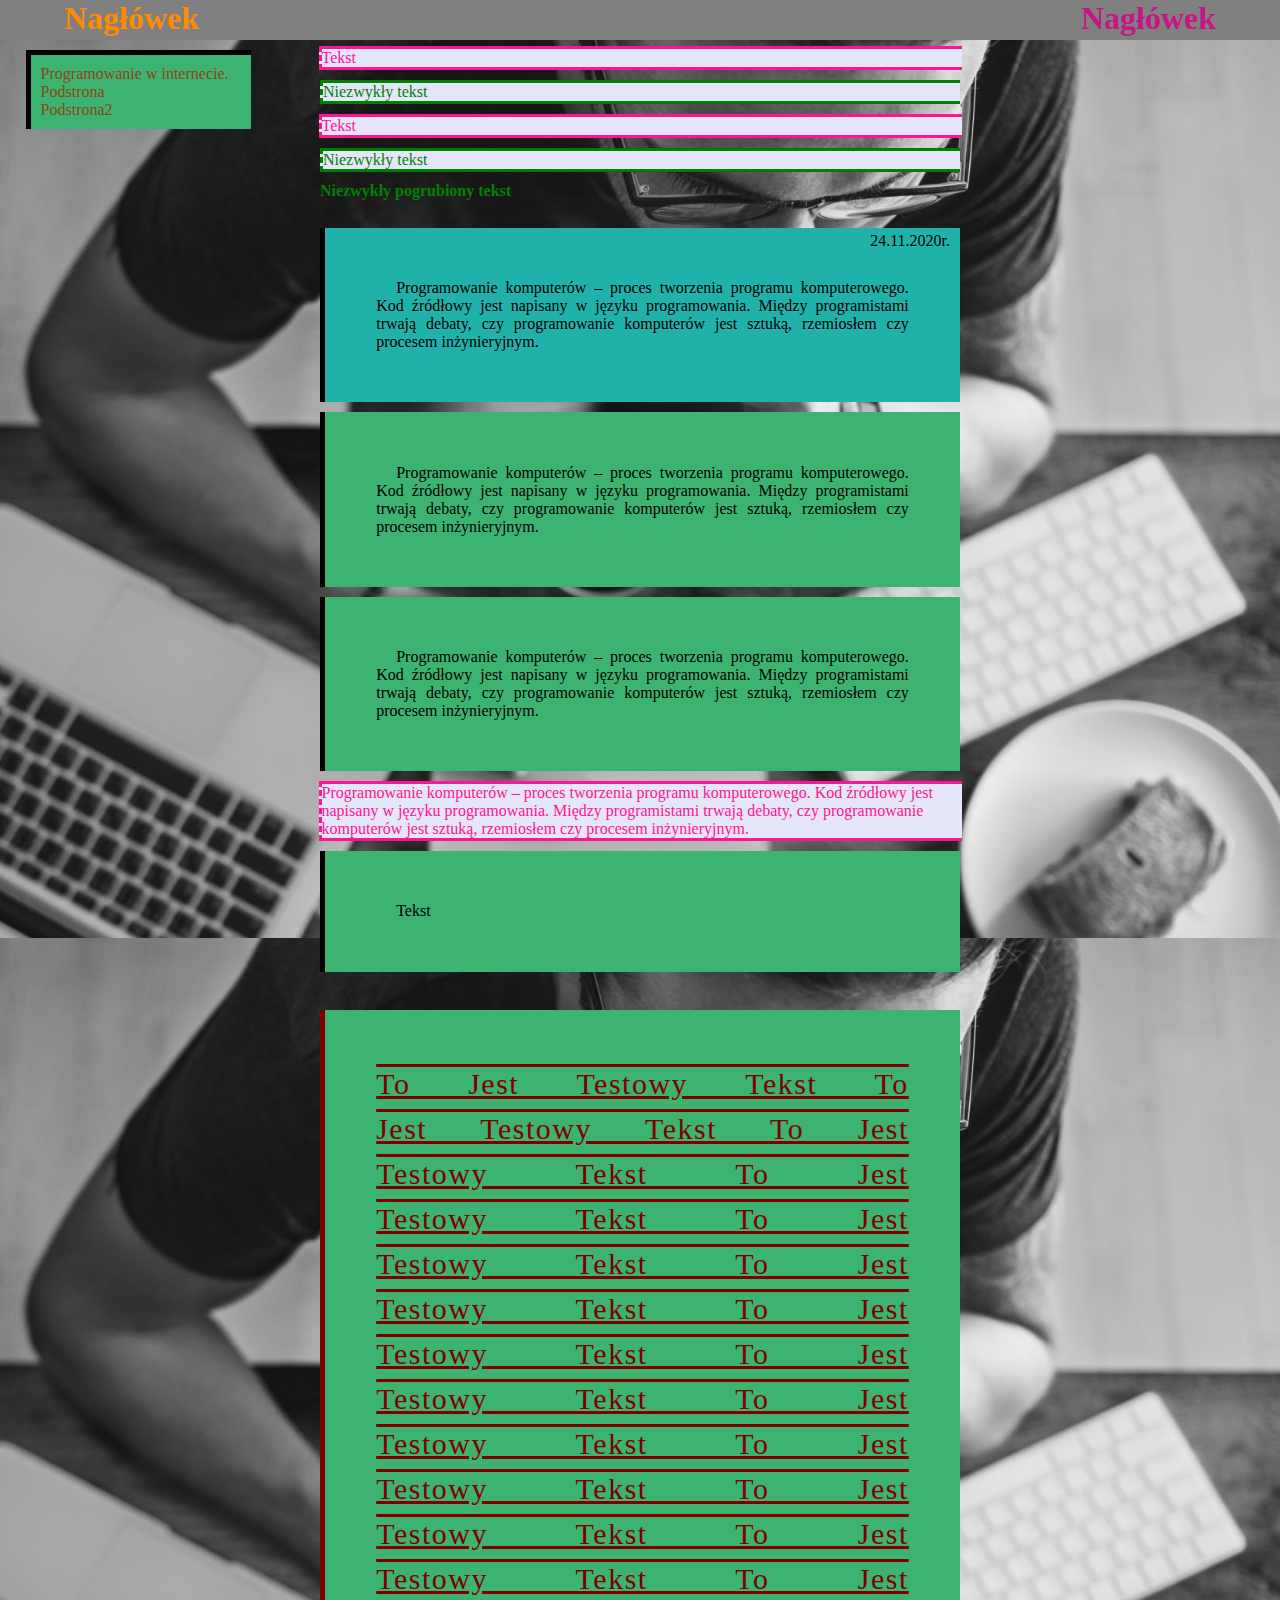
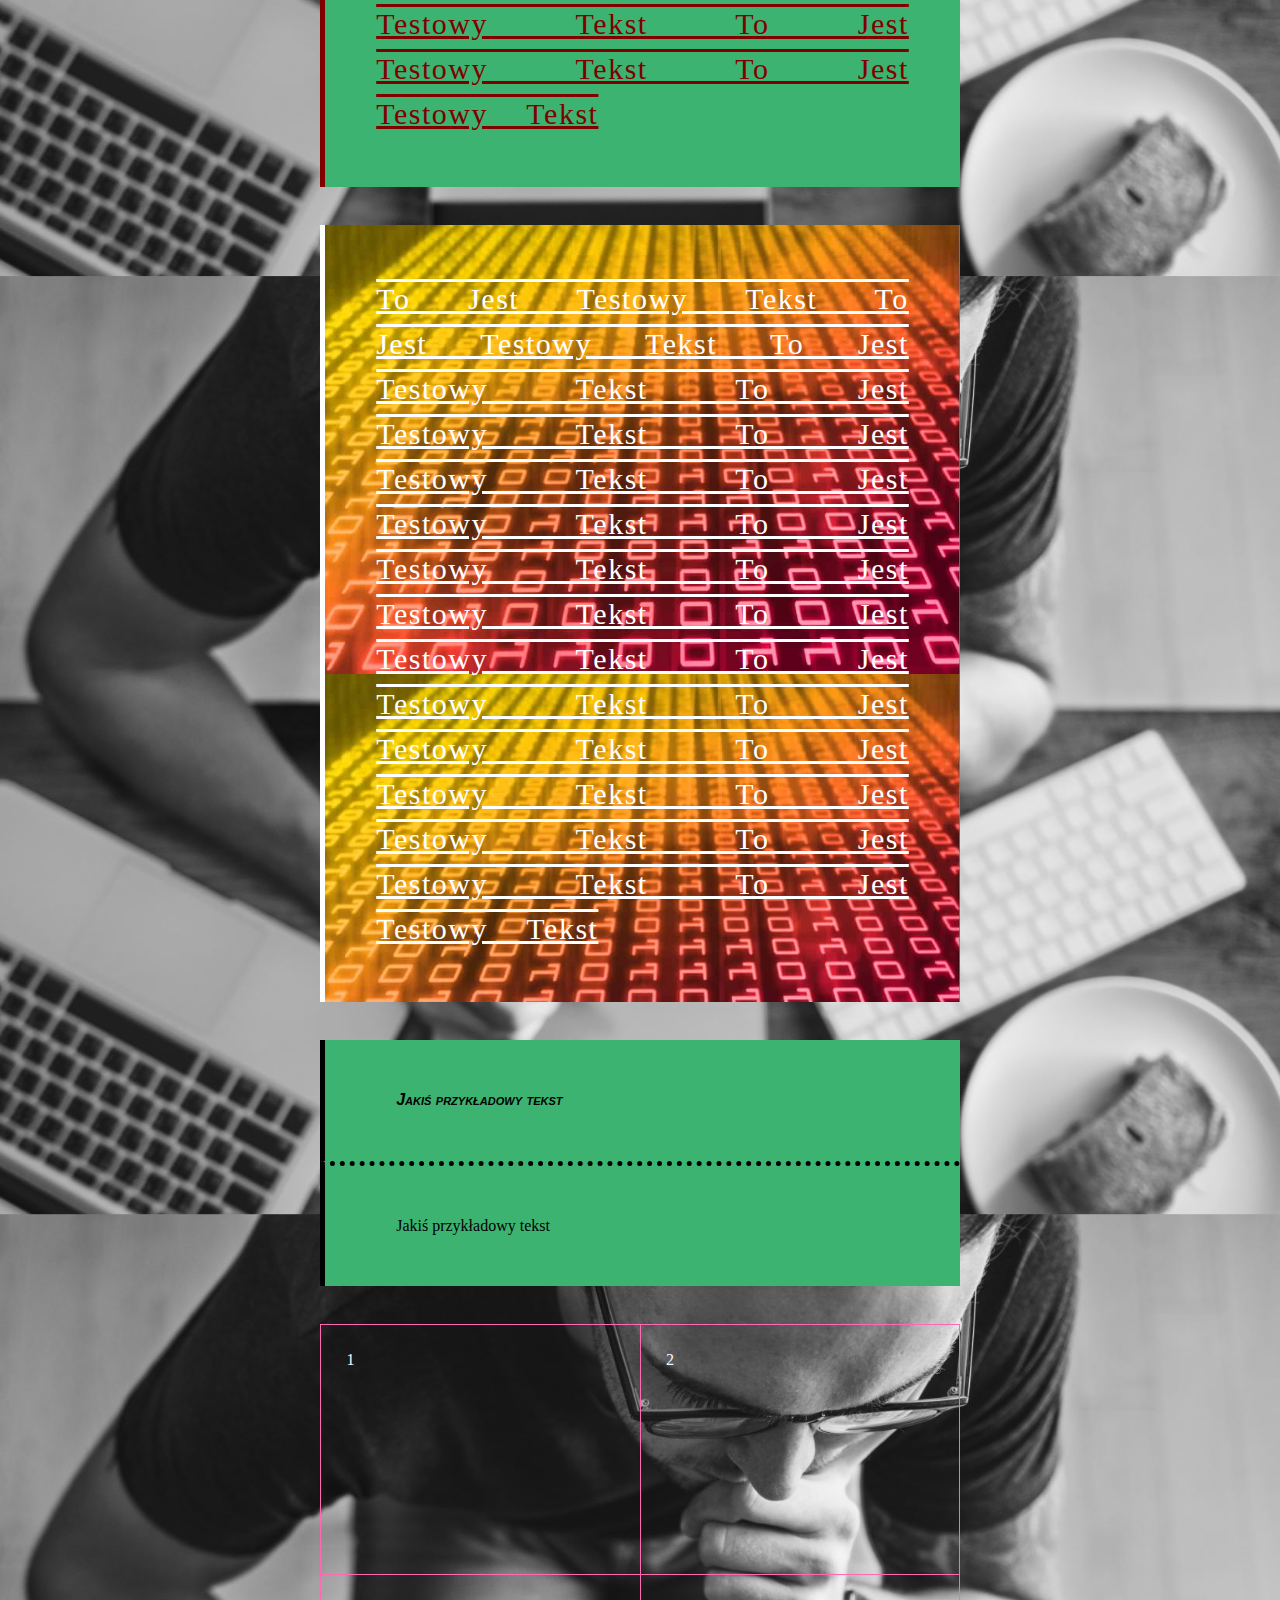
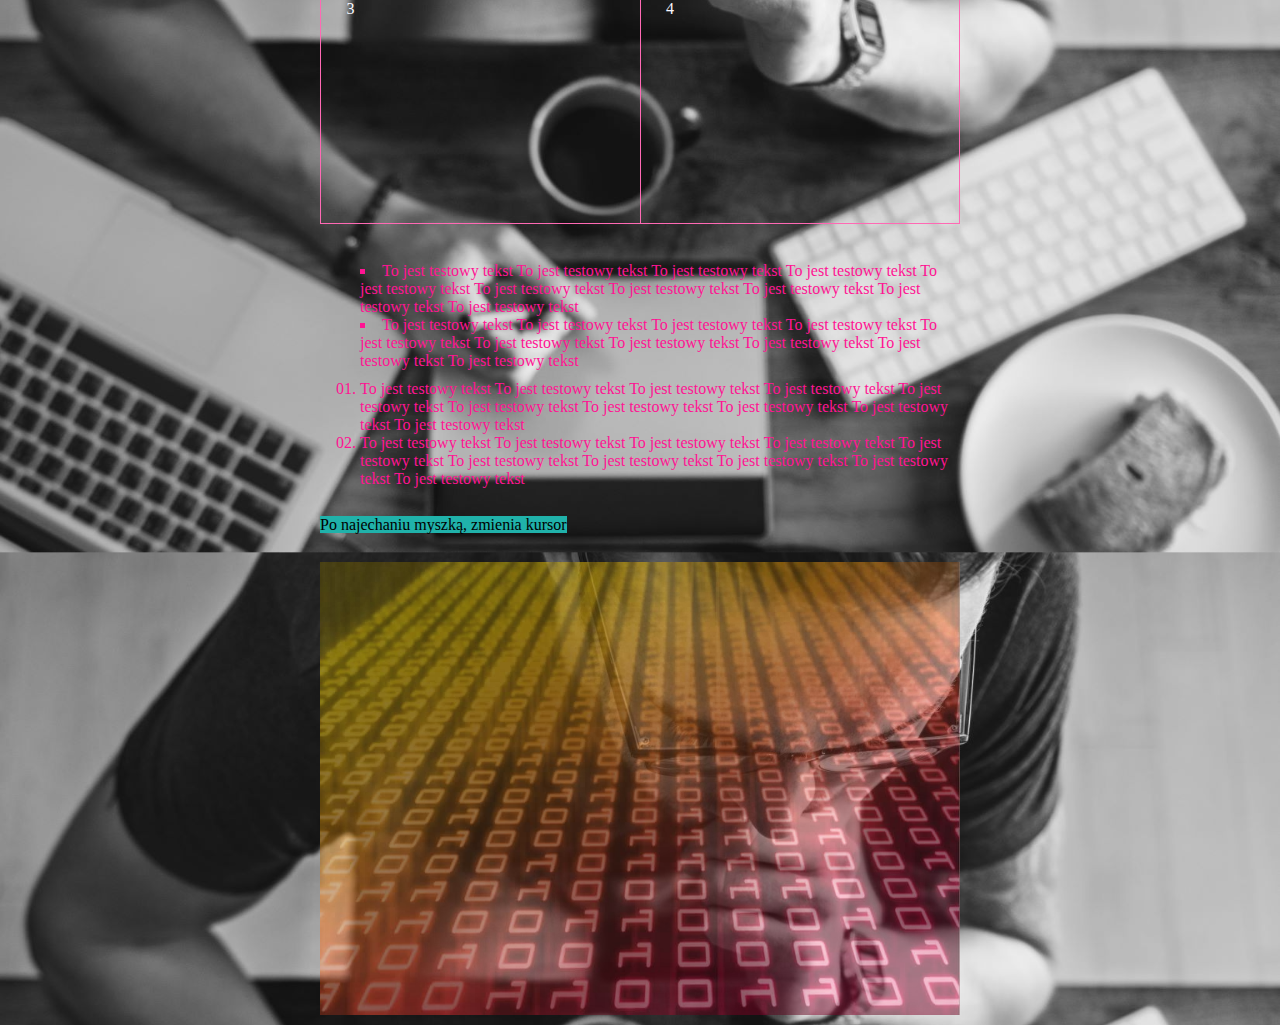
<file: index.html>
﻿<!DOCTYPE html PUBLIC "-//W3C//DTD XHTML 1.0 Transitional//EN"
          "http://www.w3.org/TR/xhtml1/DTD/xhtml1-transitional.dtd">
<html xmlns="http://www.w3.org/1999/xhtml" xml:lang="pl" lang="pl">
    <head>
        <meta http-equiv="content-type" content="text/html; charset=utf-8" />
        <meta http-equiv="content-language" content="pl" />

        <meta name="author" content="Marcin Bieleń" />
        <meta name="robots" content="index, follow" />
        <title>Programowanie, Marcin Bieleń</title>
        <meta name="description" content="Programowanie, frontend, backend, machine learning, cybersecurity" />
        <meta name="keywords" content="programowanie, frontend, backend, machine learning, cybersecurity" />
            <link href="style.css" rel="stylesheet" type="text/css" />

    </head>
    <body>
        <!--CSS Cascading Style Sheet-->
        <h1 id="nazwa1">Nagłówek</h1>
        <h1 id="nazwa2">Nagłówek</h1>
        <div class="menu_linki">
            <a href="https://www.google.pl/search?sxsrf=ALeKk00HooicRdOSQbXTEk6LBL3IxnMuAw%3A1605802972111&source=hp&ei=3Ju2X5CVBJH3qwGqqZrYDQ&q=programowanie&btnK=Szukaj+w+Google"
               title="Co o programowaniu wie google?">
                Programowanie w internecie.
            </a><br />
            <a href="subpage.html" title="Kliknij, aby przejść do podstrony">Podstrona</a><br />
            <a href="subpage2.html" title="Kliknij, aby przejść do podstrony 2">Podstrona2</a><br />
        </div>
        <div class="square" style="background-color: grey; top: 0px; z-index: -1"> </div>
        <!--<a href="subpage.html" title="Kliknij, aby przejść do podstrony">Podstrona</a><br />-->
        <br /><br />
        <p>Tekst</p>
        <p class="niezwykly">Niezwykły tekst</p>
        <p>Tekst</p>
        <p class="niezwykly">Niezwykły tekst</p>

        <b class="niezwykly">Niezwykły pogrubiony tekst</b><br />
        <br />
        <div class="news">
            Programowanie komputerów – proces tworzenia programu komputerowego. Kod źródłowy jest napisany w języku programowania. Między programistami trwają debaty, czy programowanie komputerów jest sztuką, rzemiosłem czy procesem inżynieryjnym.
            <span class="date">24.11.2020r.</span>
        </div>
        <div>
            Programowanie komputerów – proces tworzenia programu komputerowego. Kod źródłowy jest napisany w języku programowania. Między programistami trwają debaty, czy programowanie komputerów jest sztuką, rzemiosłem czy procesem inżynieryjnym.
        </div>
        <div>
            Programowanie komputerów – proces tworzenia programu komputerowego. Kod źródłowy jest napisany w języku programowania. Między programistami trwają debaty, czy programowanie komputerów jest sztuką, rzemiosłem czy procesem inżynieryjnym.
        </div>
        <p>
            Programowanie komputerów – proces tworzenia programu komputerowego. Kod źródłowy jest napisany w języku programowania. Między programistami trwają debaty, czy programowanie komputerów jest sztuką, rzemiosłem czy procesem inżynieryjnym.
        </p>
        <div>
            Tekst
        </div>
        <br />
        <div class="test">
            To jest testowy tekst To jest testowy tekst To jest testowy tekst To jest testowy tekst To jest testowy tekst
            To jest testowy tekst To jest testowy tekst To jest testowy tekst To jest testowy tekst To jest testowy tekst
            To jest testowy tekst To jest testowy tekst To jest testowy tekst To jest testowy tekst To jest testowy tekst
        </div>
        <br />
        <div class="test2">
            To jest testowy tekst To jest testowy tekst To jest testowy tekst To jest testowy tekst To jest testowy tekst
            To jest testowy tekst To jest testowy tekst To jest testowy tekst To jest testowy tekst To jest testowy tekst
            To jest testowy tekst To jest testowy tekst To jest testowy tekst To jest testowy tekst To jest testowy tekst
        </div>
        <br />
        <div class="example">
            Jakiś przykładowy tekst
        </div>
        <div class="example2">
            Jakiś przykładowy tekst
        </div>
        <br />
        <table class="table1" cellspacing="10">
            <tr>
                <td> 1 </td>
                <td> 2 </td>
            </tr>
            <tr>
                <td> 3 </td>
                <td> 4 </td>
            </tr>
        </table>
        <br />
        <ul>
            <li>
                To jest testowy tekst To jest testowy tekst To jest testowy tekst To jest testowy tekst To jest testowy tekst
                To jest testowy tekst To jest testowy tekst To jest testowy tekst To jest testowy tekst To jest testowy tekst
            </li>
            <li>
                To jest testowy tekst To jest testowy tekst To jest testowy tekst To jest testowy tekst To jest testowy tekst
                To jest testowy tekst To jest testowy tekst To jest testowy tekst To jest testowy tekst To jest testowy tekst
            </li>
        </ul>
        <ol>
            <li>
                To jest testowy tekst To jest testowy tekst To jest testowy tekst To jest testowy tekst To jest testowy tekst
                To jest testowy tekst To jest testowy tekst To jest testowy tekst To jest testowy tekst To jest testowy tekst
            </li>
            <li>
                To jest testowy tekst To jest testowy tekst To jest testowy tekst To jest testowy tekst To jest testowy tekst
                To jest testowy tekst To jest testowy tekst To jest testowy tekst To jest testowy tekst To jest testowy tekst
            </li>
        </ol>
        <br/>
        <span class="cursor_change" title="Zmiana kursora">Po najechaniu myszką, zmienia kursor</span>
        <br />
        <br />
        <img src="images/programowanie_kodowanie-1024x724.jpg" alt="Obrazek programowanie" 
             onmouseover="this.style.opacity=1; this.filters.alpha.opacity=100"
             onmouseout="this.style.opacity=0.5; this.filters.alpha.opacity=50"
             />
    </body>
</html>
</file>
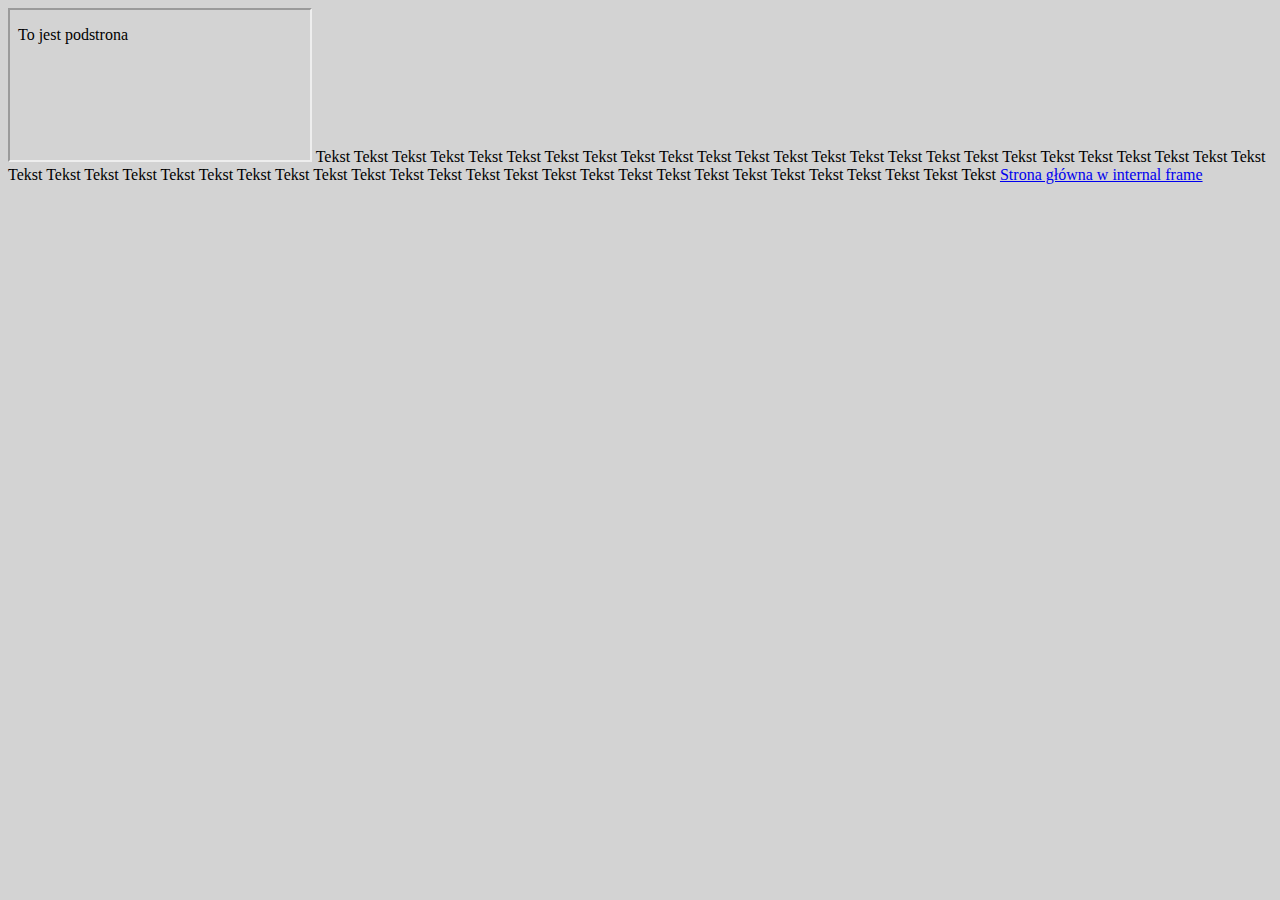
<file: subpage2.html>
﻿<!DOCTYPE html PUBLIC "-//W3C//DTD XHTML 1.0 Transitional//EN"
          "http://www.w3.org/TR/xhtml1/DTD/xhtml1-transitional.dtd">
<html xmlns="http://www.w3.org/1999/xhtml" xml:lang="pl" lang="pl">
<head>
    <meta http-equiv="content-type" content="text/html; charset=utf-8" />
    <meta http-equiv="content-language" content="pl" />

    <meta name="author" content="Marcin Bieleń" />
    <meta name="robots" content="index, follow" />
    <title>Programowanie, Marcin Bieleń</title>
    <meta name="description" content="Programowanie, frontend, backend, machine learning, cybersecurity" />
    <meta name="keywords" content="programowanie, frontend, backend, machine learning, cybersecurity" />
</head>
<body style="background-color:#D3D3D3">
    <iframe src="subpage.html" name="internal_frame">Niestety Twoja przeglądarka nie obsługuje ramek</iframe>
    Tekst Tekst Tekst Tekst Tekst Tekst Tekst Tekst Tekst Tekst Tekst Tekst Tekst Tekst Tekst Tekst Tekst
    Tekst Tekst Tekst Tekst Tekst Tekst Tekst Tekst Tekst Tekst Tekst Tekst Tekst Tekst Tekst Tekst Tekst
    Tekst Tekst Tekst Tekst Tekst Tekst Tekst Tekst Tekst Tekst Tekst Tekst Tekst Tekst Tekst Tekst Tekst
    <a href="index.html" target="internal_frame">Strona główna w internal frame</a>
</body>
</html>
</file>
<file: style.css>
﻿body {
    font-size: 16px;
    margin: 0px;
    padding: 0px;

    background-color: #D3D3D3;
    background-image: url('images/obrazek1.jpg');
    background-size: 100%;
    background-position: 50% 0%;
    background-attachment: scroll;
    background-repeat: repeat-y;
}

p {
    /*border-style: solid dashed;*/
    border-style: solid hidden solid dashed;
    color: deeppink;
    background-color: lavender;
    width: 50%;
    margin: 10px auto;
    position: relative;
    top: 0px;
    /*display: inline;*/
}
/*
.niezwykly /*   *.niezwykly  */           /*zmienia wszystko klasy niezwykly
{
    color:green;
}*/


p.niezwykly, b.niezwykly {
    color:green;
    width: auto;
    margin: 10px 25%;
}

h1#nazwa1 {
    color: darkorange;
    margin: 0% 5%;
    float: left;
}

h1#nazwa2 {
    color: mediumvioletred;
    margin: 0% 5%;
    float: right;
}

div {
    border-left-style: solid;
    border-width: thick;
    background-color: mediumseagreen;
    text-align: justify;
    width: auto;
    text-indent: 20px;
    padding: 4%;
    margin: 10px 25%;
}

div.square {
    position: absolute;
    right: 0px;
    width: 100%;
    height: 40px;
    padding: 0%;
    margin: 0%;
}

div.news {
    background-color: lightseagreen;
    width: auto;
    margin: 10px 25%;
    position: relative;
    /* text-align: justify; span isn't block so doesn't work */
}

span.date {
    position: absolute;
    right: 10px;
    top: 4px;
}

div.menu_linki {
    /*border-top-color: #2E2E2E;*/
    border-top-style: solid;
    background-color: mediumseagreen;
    text-align: justify;
    width: 200px;
    text-indent: 0px;
    padding: 10px;
    margin: 0% 0% 0% 2%;
    clear: left;
    position: fixed;
    top: 50px;
}

div.menu_linki a:link, div.menu_linki a:visited {
    color:saddlebrown;
    text-decoration: none;
}

div.menu_linki a:hover, div.menu_linki a:active {
    color:black;
    background-color:white;
}

div.test {
    font-size: 30px;
    color:maroon;
    padding: 4%;
    text-decoration: overline underline;
    text-transform: capitalize;
    text-align: justify;
    line-height: 150%;
    text-indent: 0px;
    word-spacing: 1em;
    letter-spacing: 0.05em;
    /*white-space: nowrap;*/
    /*
        pt, em, px, %, in, cm, mm, etc.
    */
}

div.test2 {
    font-size: 30px;
    color: white;
    padding: 4%;
    text-decoration: overline underline;
    text-transform: capitalize;
    text-align: justify;
    line-height: 150%;
    text-indent: 0px;
    word-spacing: 1em;
    letter-spacing: 0.05em;

    background-image: url('images/programowanie_kodowanie-1024x724.jpg');
    background-size: 100%;
    background-position: 50% 0%;
    background-attachment: scroll;
    background-repeat: repeat-y;
    /*white-space: nowrap;*/
    /*
    pt, em, px, %, in, cm, mm, etc.
*/
}

div.example {
    font-size: 100%;
    font-family: Verdana, Verdana, Geneva, Tahoma, sans-serif;
    font-style: italic;
    font-weight: bold;
    font-variant: small-caps;
    margin: 10px 25% 0px 25%;
}

div.example2 {
    border-top-style: dotted; /*dashed, dotted*/
    margin: 0px 25% 10px 25%;
}

table.table1 {
    width: 50%;
    align-content: center;
    height: 500px;
    border: 1px ridge deeppink;
    border-collapse: collapse;
    margin: 10px 25%;
}

table.table1 td {
    border: 1px ridge hotpink;
    padding: 4%;
    color:ghostwhite;
    text-align: left;
    vertical-align: top;
}

ul {
    color:deeppink;
    list-style-type: square;
    list-style-position: inside;
    margin: 10px 25%;
}

ol {
    color: deeppink;
    list-style-type: decimal-leading-zero;
    margin: 10px 25%;
}

.cursor_change {
    background-color: lightseagreen;
    cursor: pointer;
    margin: 10px 25%;
}

img {
    width: 50%;
    opacity: 0.5;
    filter: alpha(opacity = 50);
    margin: 10px 25%;
}
</file>
